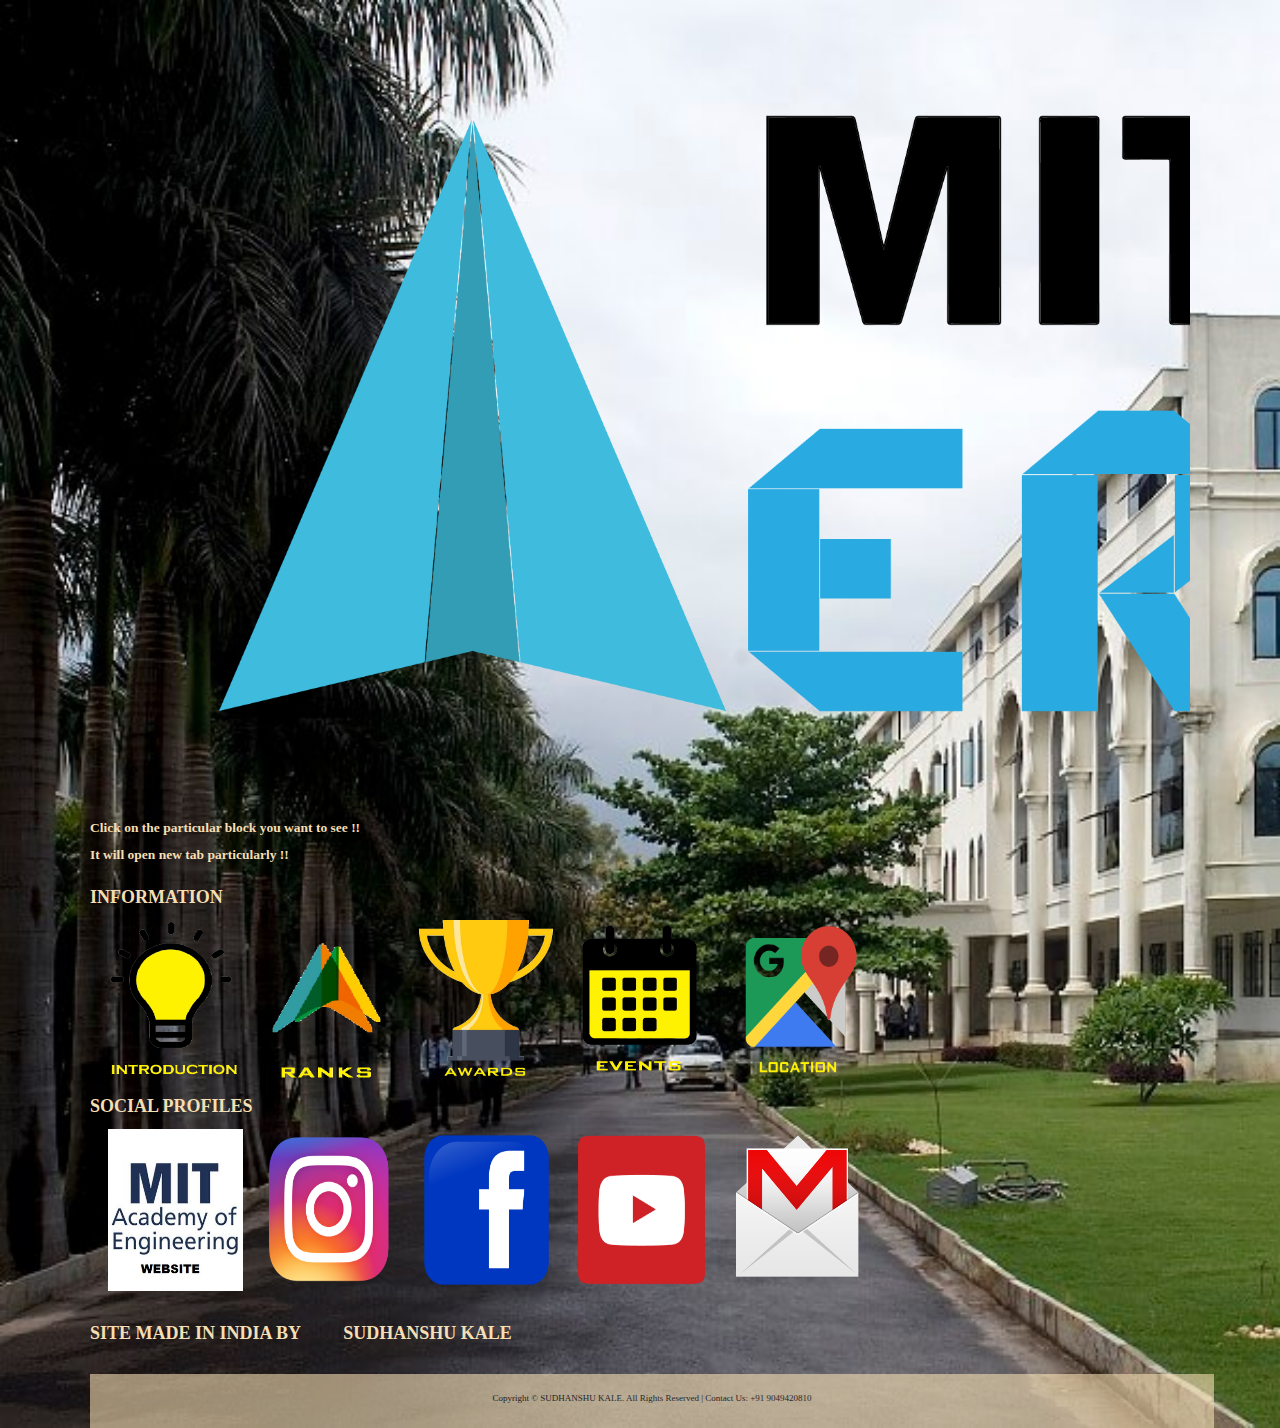
<file: index.html>
<!DOCTYPE html>
<html>
    <head>
        <title>MITAERO MITAOE'S OFFICIAL AEROMODELLING CLUB</title>
        <link rel="stylesheet" href="./index.css" type="text/css">
    </head>
    <body>
        <div class="banner">
            <div class="caption">   
            </div>
        </div>
        <div class="content">
            <div id="INFORMATION" class=INFO>
                <span>
                    <h2>Click on the particular block you want to see !! </h2>
                    <h2>It will open new tab particularly !!</h2>
                    <h1>INFORMATION</h1>    
                </span> 
                <nav>
                    <a href="pdf.html" target="_blank">
                        <img src="./intro.png" alt="intro" class="intro"></a>
                    <a href="PAGE 2.html" target="_blank">
                        <img src="./ranks.png" alt="ranks"></a>
                    <a href="pdf.html" target="_blank">
                        <img src="./TROPHY.png" alt="TROPHY" class="TROPHY"></a>
                    <a href="pdf.html" target="_blank">
                        <img src="./events.png" alt="events"></a>
                    <a href="https://goo.gl/maps/6EXHwurCBto9mkTu8" target="_blank">
                        <img src="./location.png" alt="location"></a>
                </nav>
            </div>
             <div id="SOCIAL" class=SOCIAL>
                <span>
                    <h1>SOCIAL PROFILES</h1>    
                </span>
                <nav>
                    <a href="https://mitaoe.ac.in/club-aero.php" target="_blank">
                        <img src="./mitlogo.jpg" alt="MITAOE"></a>
                    <a href="https://www.instagram.com/mitaero/" target="_blank">
                        <img src="./insta.png" alt="instagram" class="instagram"></a>
                    <a href="https://www.facebook.com/mitaero/" target="_blank">
                        <img src="./fb.png" alt="Facebook" class="facebook"></a>
                    <a href="https://www.youtube.com/channel/UCOl0ARZNoPTiX61HAp9i-jA" target="_blank">
                        <img src="./youtube.png" alt="youtube"></a>
                    <a href="QR.html" target="_blank">
                        <img src="./gmail.png" alt="gmail"></a>
                </nav>
            </div>
            <div id="SITE MADE IN INDIA  "class="SUDHANSHU">
                 <span>
                    <h1>SITE MADE IN INDIA BY   </h1>
                    <h1> <ul>SUDHANSHU KALE</ul> </h1>   
                </span>
            </div>
        </div>
         <footer>
        <div class="link" style="margin-top:10px;">
            <center>
                <p>Copyright &copy; SUDHANSHU KALE. All Rights Reserved  |  Contact Us: +91 9049420810</p>  
            </center>
        </div>
    </footer>
    </body>
</html>
</file>
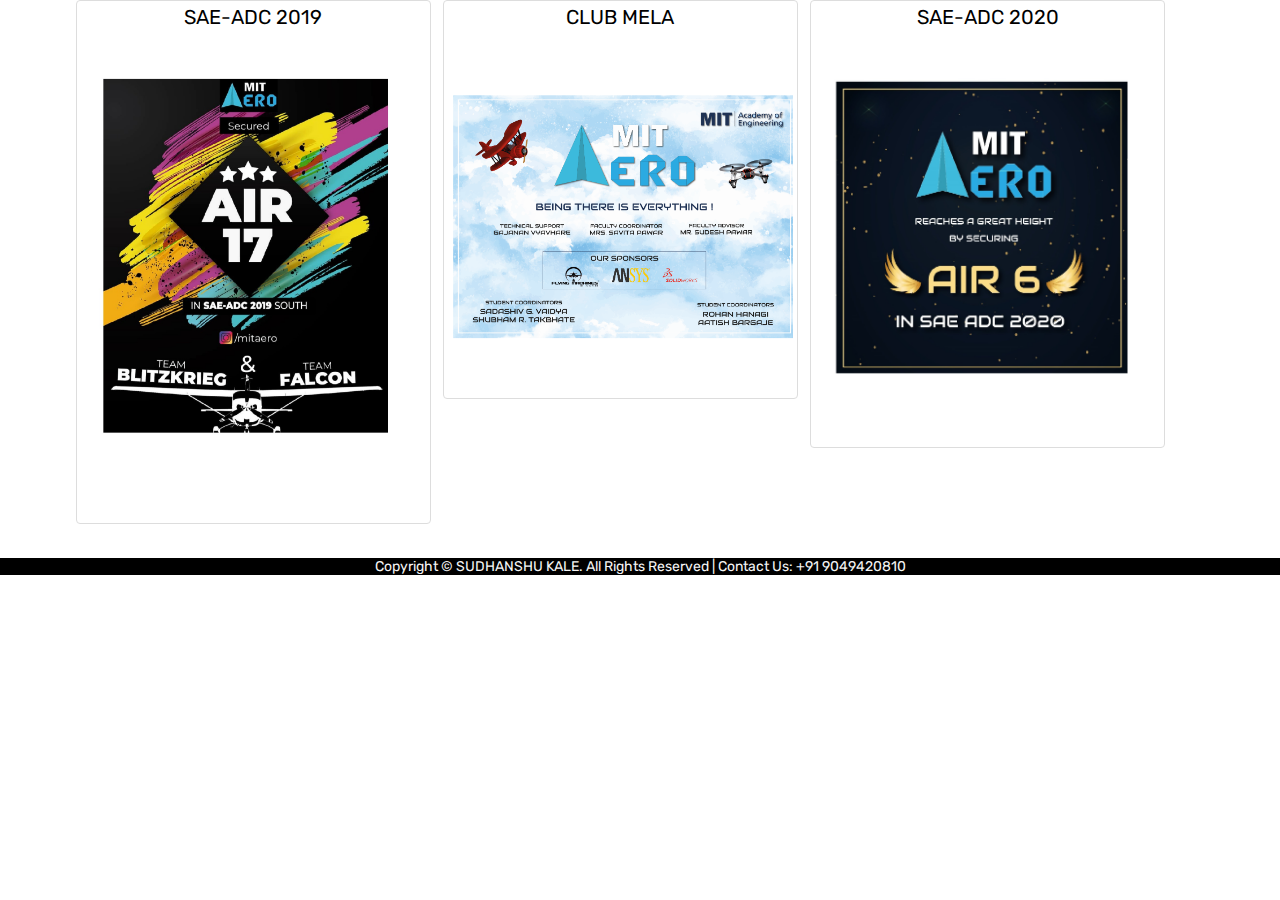
<file: PAGE 2.html>
<!DOCTYPE html>
<html>
<head>
    <title>
       MITAERO CLUB
    </title>
    <link href="https://fonts.googleapis.com/css2?family=Delius&family=Rubik&display=swap" rel="stylesheet">
    <link href="style.css" rel="stylesheet">
</head>
<body>
    
    <div class="container">
        <div class="items">
            <a href="#" >
                
                <div class="caption">
                    <a  class="coll_name" >SAE-ADC 2019
                    </a>
                </div>
                <img src="AIR17.png" alt="" class="thumbnail" >
            </a>
        </div>

        <div class="items">
            <a href="#" >
                
                <div class="caption">
                    <a  class="coll_name" >CLUB MELA
                </div>
                <img src="POSTER.png" alt="" class="thumbnail">
            </a>
        </div>

        <div class="items">
            <a href="#" >
                
                <div class="caption">
                    <a class="coll_name" >SAE-ADC 2020
                    </a>
                </div>
                <img src="AIR6.jpg" alt="" class="thumbnail">
            </a>
        </div>
    </div>
    

    <footer>
        <div class="link" style="margin-top:10px;">
            <center>
                <p>Copyright &copy; SUDHANSHU KALE. All Rights Reserved  |  Contact Us: +91 9049420810</p>	
            </center>
        </div>
    </footer>
</body>


</html>
</file>
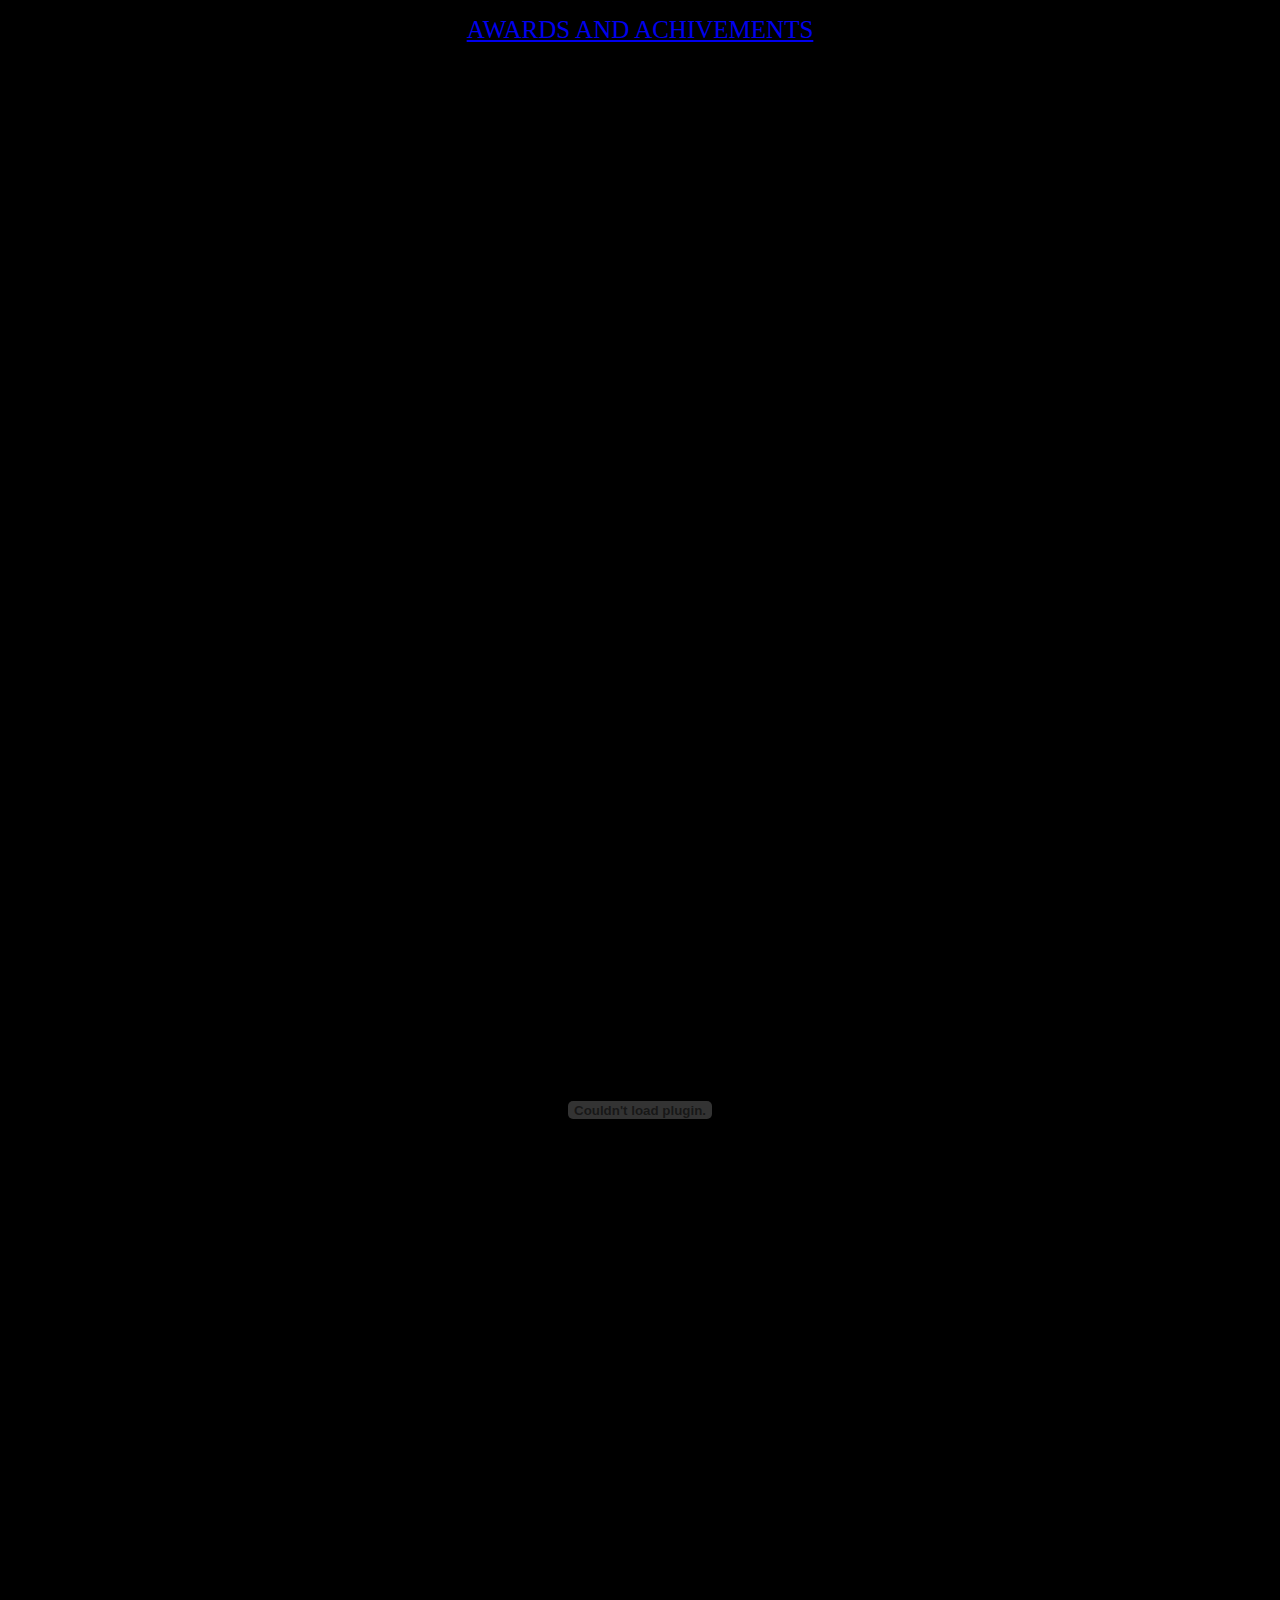
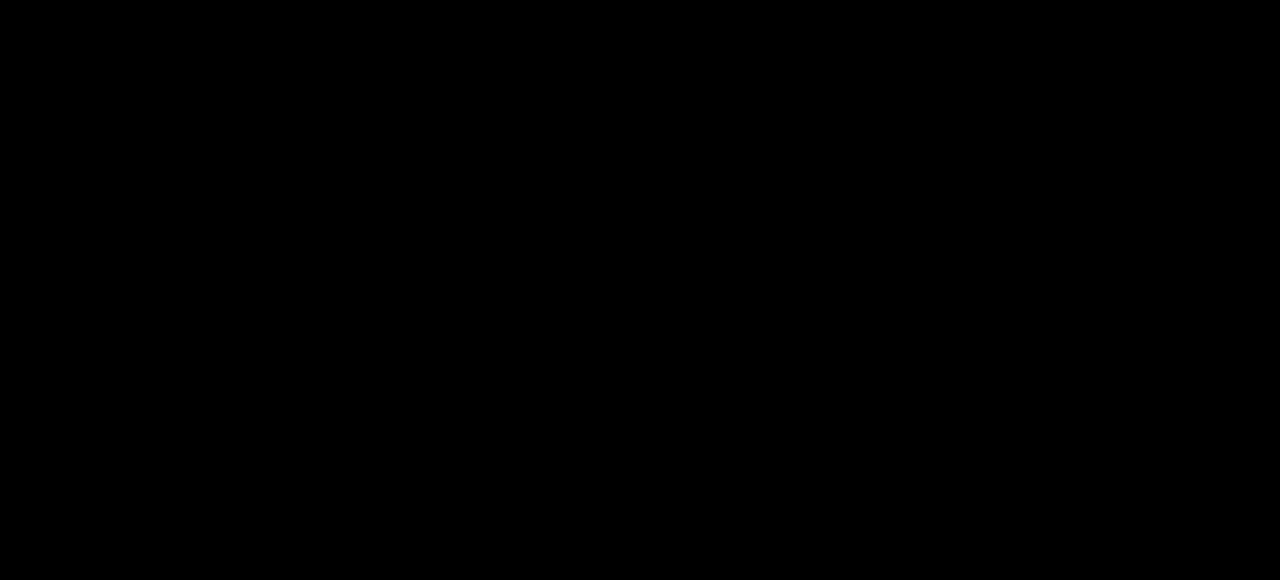
<file: pdf.html>
<!DOCTYPE html>
<html>
<head>
  <meta charset="utf-8">
  <title>AWARDS AND EVENTS</title>
</head>
<body bgcolor="black">
	<center>
					<div class="banner_content">
                        <p>
                        	<li class="logo"><a href="index.html" style="   font-family: 'Delius', cursive;font-size: 25px;">AWARDS AND ACHIVEMENTS</a></li>
                        </p>

                    </div>
                    <div class="banner_content">
                        <p>
                        	<embed src="MITAERO.pdf" width="1000px" height="2100px" />
                        </p>

                    </div>
    </center>



</body>
</html>
</file>
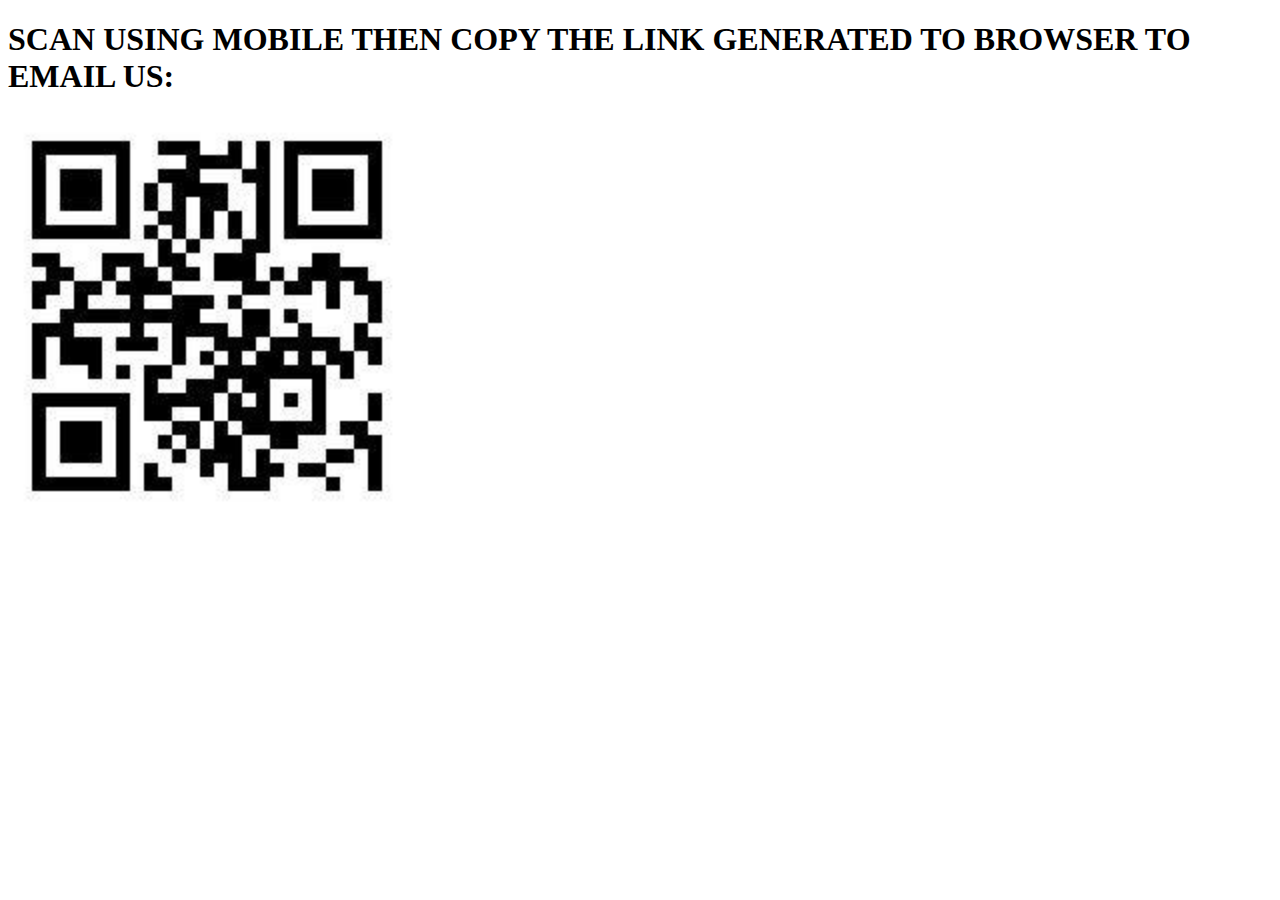
<file: QR.html>
<!DOCTYPE html>
<html>
<head>
  <meta charset="utf-8">
  <title>Displaying Images</title>
</head>
<body>
<h1>SCAN USING MOBILE THEN COPY THE LINK GENERATED TO BROWSER TO EMAIL US:</h1>
<p>
  <img src="qr.jpg" width="400" height="400" alt="Picture with a quote"> 

</p>



</body>
</html>
</file>
<file: index.css>
html{
    background-image: url("./campus3.jpg");
    font-size: 9px;
    background-size: cover;
}

body{
    margin: 0px 10rem;
}

/* Header Section */
header{
    background-image: url("./campus3.jpg");
    background-size: cover;
    width: 100%;
    height: 90px;
    padding-bottom: 1.5rem;
    border:#003F87 solid 0.1rem;
    border-radius: 0.5rem;
    
}
.header img{
    width: 6rem;
    height: 7rem;
    float: left;
}
.header h1{
    color: wheat;
    float: left;
    font-size: 1.9rem;
    width: 6rem;
    height: 1rem;
    margin-top: 2rem;
}
.header li{
    display: inline-block;
    color: wheat;
    font-size: 1.5rem;
    margin-top: 2.5rem;
    margin-left: 4rem;
    text-align: center;
}
a{
    text-decoration: none;
    color: inherit;
}
a:hover{
    color: red;
    text-decoration: none;
    cursor: pointer;
}
nav{
    padding-top: 0.01rem;
}

.banner{
    background-image: url("./logo1.png");
    background-size: cover;
   
    height: 800px;
   
    margin-top: 1rem;
}
.caption{
    display: block;
    color: red;
    position: relative;
    top: 5%;
    left: 5%;
    width: 40%;
    height: 3rem;
    font-family: Georgia, 'Times New Roman', Times, serif;
    
}

.content{

}
.content span,
.content h1,
.content h4{
    color: wheat;
    display: inline-block;
}
.content img{
    display: inline-block;
    height: 18rem;
    width: 15rem;
    margin-left: 2rem;
   

}
.caption h1{
    color: wheat;
    font-family: Arial, Helvetica, sans-serif;
}

.list h1{
    font-size: 3rem;
    text-decoration: underline;
}
.list img{
    width: 25rem;
    height: 20rem;
    display: inline-block;
    position: center;
    margin-bottom: 4rem;
    margin-right: 3rem;
   ;
}
.list h2{
    color: wheat;
    font-size: 2rem;
    text-decoration: underline;
    position: relative;
    display: inline-block;
}
.list h1{
    color: wheat;
}

.border{
    margin-top: 5rem;
    margin-bottom: 1rem;
    
}
footer{
    background-color: wheat;
    opacity: 0.6;
    width: 94%;
    height: 3rem;
    color: black;
    padding: 1rem 5rem 2rem 5rem;
}
footer .terms,
footer .copyright{
    text-align: center;
    font-size: 10rem;
}
</file>
<file: style.css>
body{
    
    width: 100%;
    height: 500px;
    margin: 0;

}

.header-index{
    position:sticky;
    top:0;
    background-color:transparent;
    color:#fff;
    min-height: 0px;    
}

.inner-header{
    width:80%;
    margin:auto;
}
a{
    text-decoration: none;
    background-color: transparent;
    color:white;
    font-family: 'Rubik', sans-serif;
    font-size:20px;
}

.logo{
    float: left;
    height: 50px;
    padding: 15px;
    font-size:25px;
 
    
  
}
.header-link{
    float:right;
    height: 50px;
    padding: 15px 15px;
    font-size:16px;

}


.content{
    min-height: 600px;
}


.container{
    width:90%;
    margin:auto;
    overflow:hidden;
}
footer{
    background-color:black;
    color:whitesmoke;
    font-size:14px;
    font-family: 'Rubik', sans-serif;
}
.banner_image{
    padding-bottom: 50px;
    margin-bottom: 20px;
    text-align: center;
    color: #f8f8f8;
    background: url("images/b1.jpg") no-repeat center;
    background-size: cover;
}
.inner-banner-image{
    padding-top: 12%;
    width:80%;
    margin:auto;
}

.banner_content {
    position: relative;
    padding-top: 6%;
    padding-bottom: 6%;
    overflow:hidden;
    margin-bottom: 12%;
    max-width: 660px;
    font-family: 'Rubik', sans-serif;
    background-color: rgba(0,0,0,0.3);
}
.button{
    color: #fff;
    background-color:transparent;
    border:2px solid #ff5722;
    padding: 10px 16px;
    font-size: 18px;
    line-height: 1.3333333;
    border-radius: 6px;

}
.thumbnail{
    display: block;
    max-width: 100%;
    height: auto;
}

.caption{
    color:#000;
    padding:0px 10px 10px;
    text-align: center;
    font-family: 'Rubik', sans-serif;
}
.items{
    width:30%;
    display: block;
    padding: 4px;
    margin-bottom: 20px;
    list-style:1px;
    background-color: #fff;
    border: 1px solid #ddd;
    border-radius: 4px;
    float:left;
    margin-left:1%;
}
.coll_name{
     background-color: white;
     color: black;
}
ul {
  list-style-type: none;
  margin: 0;
  padding: 0;
}
li a:hover {
  background-color:rgba(255, 255, 255, 0.521);
  padding:5px;
}
</file>
